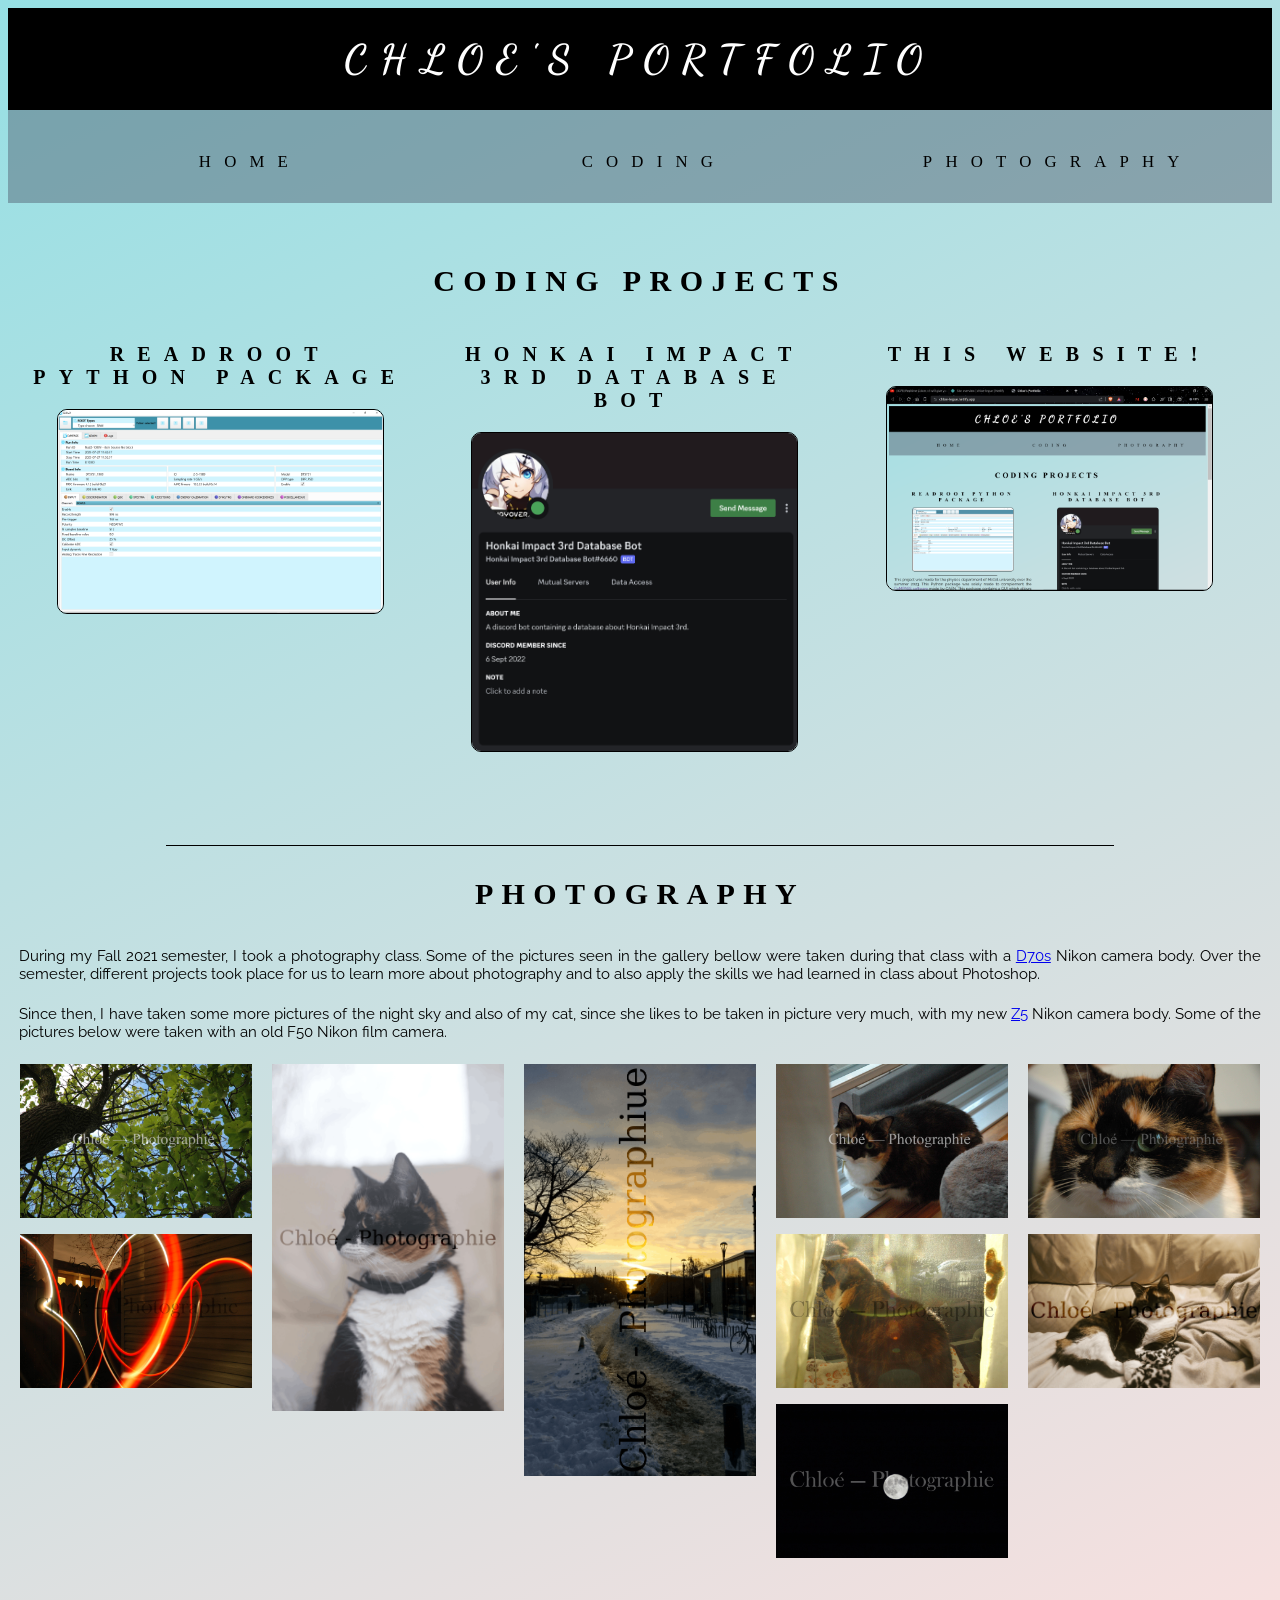
<file: index.html>
<!DOCTYPE html>
<html lang="en">
    <head>
        <title>Chloe's Portfolio</title>
        <link href="css/main.css", rel="stylesheet">
        <link href="https://fonts.googleapis.com/css2?family=Raleway:wght@400&display=swap" rel="stylesheet">
        <link href='https://fonts.googleapis.com/css?family=Dancing Script' rel='stylesheet'>
    </head>
    <script src="https://ajax.googleapis.com/ajax/libs/jquery/1.9.1/jquery.min.js"></script>
    <script defer="defer" src="test.js"></script>
    <body>
        <div style="background-color: rgb(0, 0, 0); margin-block-end:auto; text-align: center;">
            <h1 style="color: white;">
                Chloe's Portfolio
            </h1>
        </div>
        <div style="background-color: #4d566870; vertical-align: middle;">
            <!-- <hr> -->
            <ul class="navbar">
                <li><a href="#home">
                    <div class="btn from-left">Home</div>
                </a></li>
                
                <li><a href="#projects" onclick="scroll_function('coding-project-header')">
                    <div class="btn from-center">Coding</div>
                </a></li>
                <li><a href="#photo" onclick="scroll_function('photography-header');">
                    <div class="btn from-right">Photography</div>
                </a></li>
            </ul>
            <!-- <hr> -->
        </div>
        <h2 id="coding-project-header">
            Coding Projects
        </h2>
        <div class="general-container">
            <div style="width: 10px; float: left;"></div>
            <div class="inner-container">
                <h3>
                    ReadROOT Python Package
                </h3>
                <img src="images/compass_tab_gui.png" class="rounded-image" style="margin-bottom: 15px;" onclick="togglev2(this);">
                <div class="toggle-text" style="display: none;">
                    <hr class="small">
                    This project was made for the physics department of McGill university over the summer 2023. This Python package was solely made to complement the <a href="https://www.caen.it/products/compass/">CoMPASS software</a> made by CAEN. This package contains a GUI which allows you to reload the CoMPASS saved files and graph again all of the histograms available in the CoMPASS software. 
                    <br><br>
                    More about the package and its different functionalities can be learned in the Wiki of the Github repository.
                </div>
                <a href="https://github.com/Chujo58/ReadROOT" style="text-decoration: none; display: none;">
                    <div class="btn from-left">Repository</div>
                </a>
            </div>
            <div style="width: 10px; float: left;"></div>
            <div class="inner-container">
                <h3>
                    Honkai Impact 3rd Database Bot
                </h3>
                <img src="images/hi3_bot.png" class="rounded-image" style="margin-bottom: 15px;" onclick="togglev2(this);">
                <div class="toggle-text" style="display: none;">
                    <hr class="small">
                    This project has been ongoing since October 2022. This project includes html parsing of the <a href="https://honkaiimpact3.fandom.com/wiki/Stigmata">Stigmata</a> Wiki for Honkai Impact 3rd. The result of the html parsing makes up the database of the bot, saved in memory, meaning that the database can be reparsed at anytime if updates are to be made. This bot has since August 2023 been online without many issues and its status can be tracked over on <a href="https://stats.uptimerobot.com/nAJkwilXpR">Uptime Robot</a>.
                </div>
                <a href="https://github.com/Chujo58/Honkai-Discord-Bot" style="text-decoration: none; display: none;">
                    <div class="btn from-center">Repository</div>
                </a>
            </div>
            <div style="width: 10px; float: left;"></div>
            <div class="inner-container">
                <h3>
                    This website!
                </h3>
                <img src="images/Screenshot (270).png" class="rounded-image" style="margin-bottom: 15px;" onclick="togglev2(this);">
                <div class="toggle-text" style="display: none;">
                    <hr class="small">
                    This website is my first time manually coding CSS, javascript and html together to make a website. I have little to no experience in the two first coding languages mentioned, but I know my fair share of html since the Honkai Discord bot was made using html parsing.
                </div> 
                <a href="https://github.com/Chujo58/First-HTML-Website" style="text-decoration: none; display: none;">
                    <div class="btn from-right">Repository</div>
                </a>
            </div>
            <!-- <div style="width: 10px; float: left;"></div> -->
        </div>
        <hr>
        <h2 id="photography-header">
            Photography
        </h2>
        <div class="toggle-text" style="margin: 11px;">
            During my Fall 2021 semester, I took a photography class. Some of the pictures seen in the gallery bellow were taken during that class with a <a href="https://en.nikon.ca/nikon-products/product-archive/dslr-cameras/d70s.html">D70s</a> Nikon camera body. Over the semester, different projects took place for us to learn more about photography and to also apply the skills we had learned in class about Photoshop. 
        </div>
        <div class="toggle-text" style="margin: 11px;">
            Since then, I have taken some more pictures of the night sky and also of my cat, since she likes to be taken in picture very much, with my new <a href="https://en.nikon.ca/nikon-products/product/mirrorless-cameras/z-5.html">Z5</a> Nikon camera body. Some of the pictures below were taken with an old F50 Nikon film camera.
        </div>
        
        <div class="gallery">
            <div class="gallery column">
                <a class="gallery link" target="_blank">
                    <div class="gallery thumbnail">
                        <img src="images/photos/DSC_4698 - Version Web.jpg" class="gallery image">
                        <div class="gallery caption">Tree picture for a photography class project</div>
                    </div>
                </a>
                <a class="gallery link" target="_blank">
                    <div class="gallery thumbnail">
                        <img src="images/photos/Dancing in the cold_Àniveau - Version Web.jpg" class="gallery image">
                        <div class="gallery caption">Long exposure picture</div>
                    </div>
                </a>     
            </div>
            <div class="gallery column">
                <a class="gallery link" target="_blank">
                    <div class="gallery thumbnail">
                        <img src="images/photos/DSC_0198_Web.png" class="gallery image">
                        <div class="gallery caption">Cat portrait taken with the Z5 body</div>
                    </div>
                </a>
            </div>
            <div class="gallery column">
                <a class="gallery link" target="_blank">
                    <div class="gallery thumbnail">
                        <img src="images/photos/winter_web.png" class="gallery image">
                        <div class="gallery caption">Sunset in the winter edited in Lightroom</div>
                    </div>
                </a>
            </div>
            <div class="gallery column">
                <a class="gallery link" target="_blank">
                    <div class="gallery thumbnail">
                        <img src="images/photos/DSC_4741 - Version Web.jpg" class="gallery image">
                        
                    </div>
                </a>
                <a class="gallery link" target="_blank">
                    <div class="gallery thumbnail">
                        <img src="images/photos/halo-plan_moyen - Version Web.jpg" class="gallery image">
                        <div class="gallery caption">Cat portrait with nice lens effect</div>
                    </div>
                </a>
                <a class="gallery link" target="_blank">
                    <div class="gallery thumbnail">
                        <img src="images/photos/Lune_CP 211119 (6) - Version Web.jpg" class="gallery image">
                        <div class="gallery caption">Moon picture taken with a 300mm lens at f/11.</div>
                    </div>
                </a>
            </div>
            <div class="gallery column">
                <a class="gallery link" target="_blank">
                    <div class="gallery thumbnail">
                        <img src="images/photos/DSC_4850 - Version Web.jpg" class="gallery image">
                    </div>
                </a>
                <a class="gallery link" target="_blank">
                    <div class="gallery thumbnail">
                        <img src="images/photos/000066800022-light-web.png" class="gallery image">
                        <div class="gallery caption">Cat portrait taken with the F50 Nikon body</div>
                    </div>
                </a>
            </div>
        </div>                
    </body>
</html>
</file>
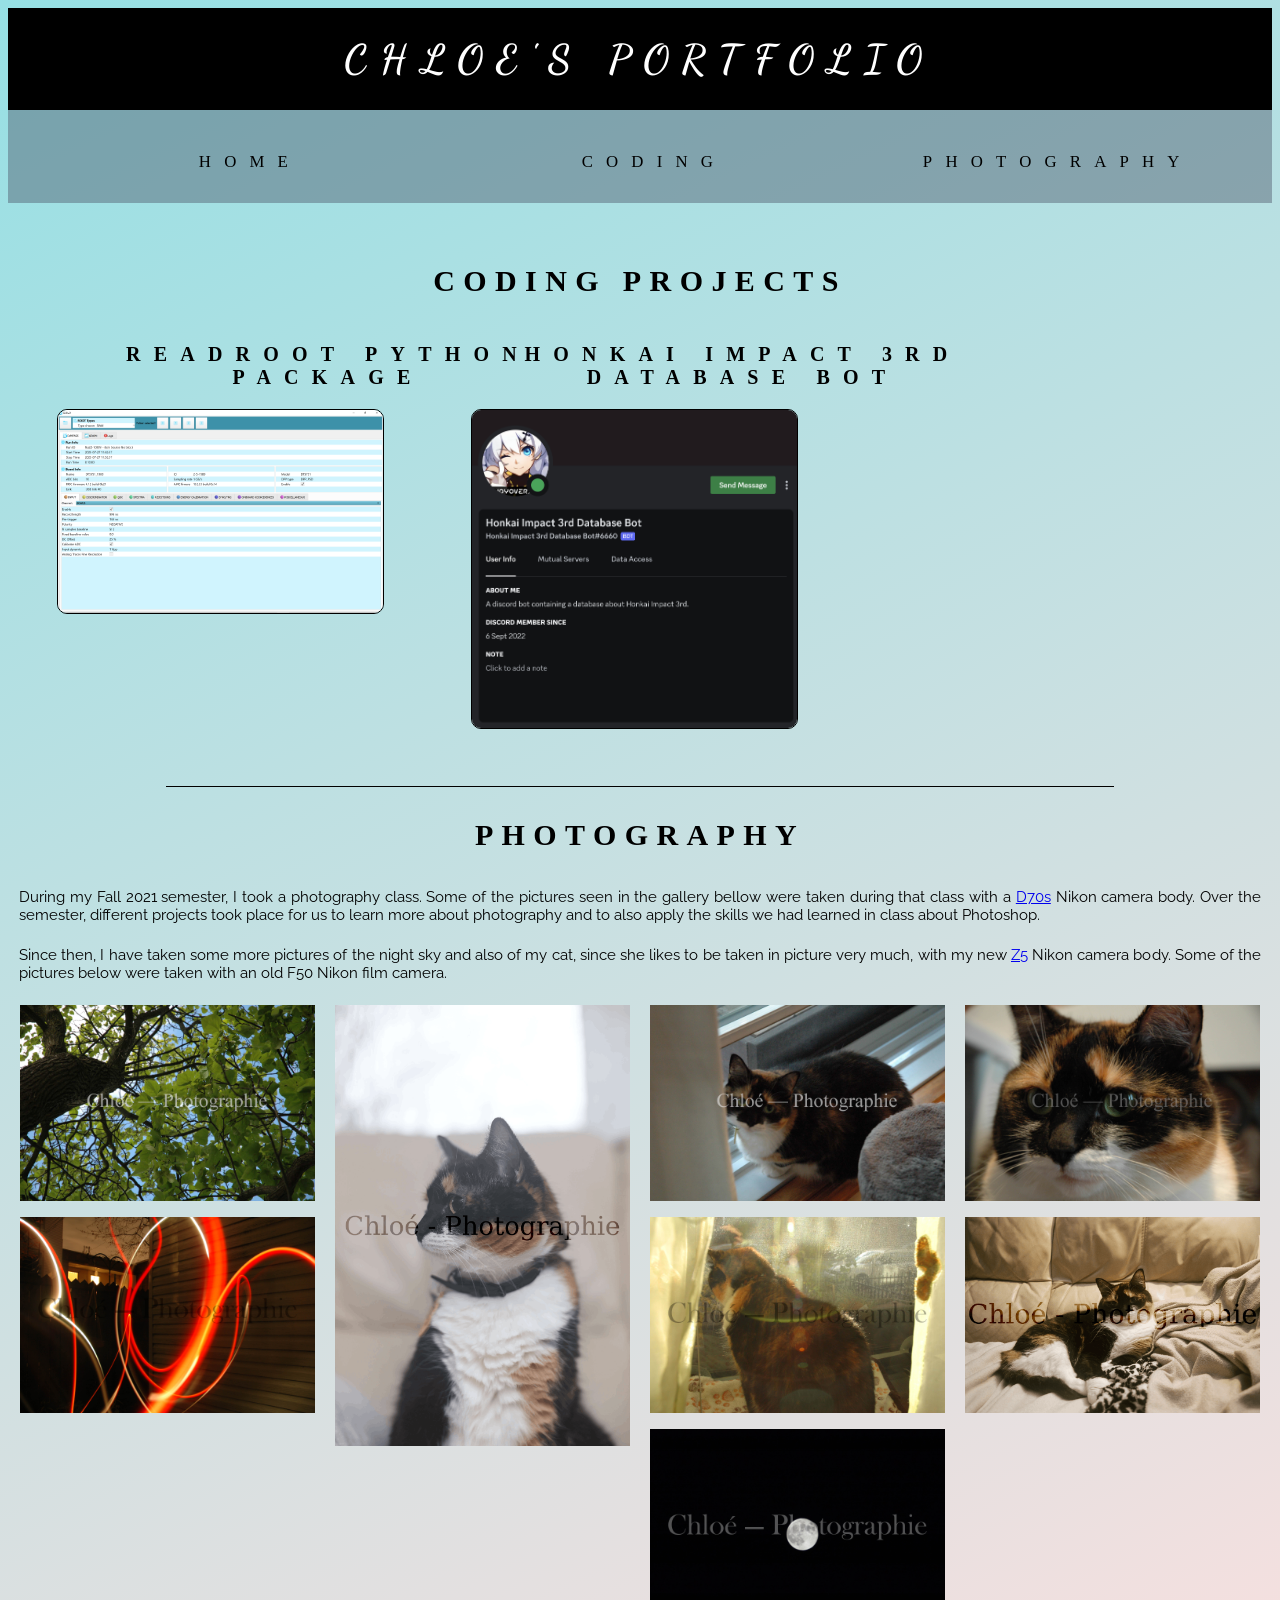
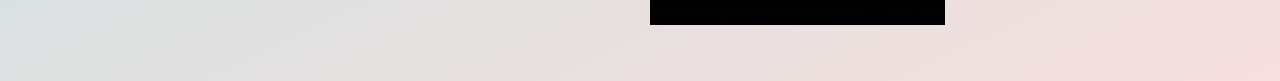
<file: test.html>
<!DOCTYPE html>
<html lang="en">
    <head>
        <title>Chloe's Portfolio</title>
        <link href="css/main.css", rel="stylesheet">
        <link href="https://fonts.googleapis.com/css2?family=Raleway:wght@400&display=swap" rel="stylesheet">
        <link href='https://fonts.googleapis.com/css?family=Dancing Script' rel='stylesheet'>
    </head>
    <script src="https://ajax.googleapis.com/ajax/libs/jquery/1.9.1/jquery.min.js"></script>
    <script defer="defer" src="test.js"></script>
    <body>
        <div style="background-color: rgb(0, 0, 0); margin-block-end:auto; text-align: center;">
            <h1 style="color: white;">
                Chloe's Portfolio
            </h1>
        </div>
        <div style="background-color: #4d566870; vertical-align: middle;">
            <!-- <hr> -->
            <ul class="navbar">
                <li><a href="#home">
                    <div class="btn from-left">Home</div>
                </a></li>
                
                <li><a href="#projects" onclick="scroll_function('coding-project-header')">
                    <div class="btn from-center">Coding</div>
                </a></li>
                <li><a href="#photo" onclick="scroll_function('photography-header');">
                    <div class="btn from-right">Photography</div>
                </a></li>
            </ul>
            <!-- <hr> -->
        </div>
        <h2 id="coding-project-header">
            Coding Projects
        </h2>
        <div class="general-container">
            <div style="width: 10px; float: left;"></div>
            <div class="inner-container">
                <h3 style="width: 600px;">
                    ReadROOT Python Package
                </h3>
                <img src="images/compass_tab_gui.png" class="rounded-image" style="margin-bottom: 15px;" onclick="togglev2(this);">
                <div class="toggle-text" style="display: none;">
                    <hr class="small">
                    This project was made for the physics department of McGill university over the summer 2023. This Python package was sorely made to complement the <a href="https://www.caen.it/products/compass/">CoMPASS software</a> made by CAEN. This package contains a GUI which allows you to reload the CoMPASS saved files and graph again all of the histograms available in the CoMPASS software. 
                    <br><br>
                    More about the package and its different functionalities can be learned in the Wiki of the Github repository.
                </div>
                <a href="https://github.com/Chujo58/ReadROOT" style="text-decoration: none; display: none;">
                    <div class="btn from-left">Repository</div>
                </a>
            </div>
            <div style="width: 10px; float: left;"></div>
            <div class="inner-container">
                <h3 style="width: 600px;">
                    Honkai Impact 3rd Database Bot
                </h3>
                <img src="images/hi3_bot.png" class="rounded-image" style="margin-bottom: 15px;" onclick="togglev2(this);">
                <div class="toggle-text" style="display: none;">
                    <hr class="small">
                    This project has been ongoing since October 2022. This project includes html parsing of the <a href="https://honkaiimpact3.fandom.com/wiki/Stigmata">Stigmata</a> Wiki for Honkai Impact 3rd. The result of the html parsing makes up the database of the bot, saved in memory, meaning that the database can be reparsed at anytime if updates are to be made. This bot has since August 2023 been online without many issues and its status can be tracked over on <a href="https://stats.uptimerobot.com/nAJkwilXpR">Uptime Robot</a>.
                </div>
                <a href="https://github.com/Chujo58/Honkai-Discord-Bot" style="text-decoration: none; display: none;">
                    <div class="btn from-center">Repository</div>
                </a>
            </div>
        </div>
        <hr>
        <h2 id="photography-header">
            Photography
        </h2>
        <div class="toggle-text" style="margin: 11px;">
            During my Fall 2021 semester, I took a photography class. Some of the pictures seen in the gallery bellow were taken during that class with a <a href="https://en.nikon.ca/nikon-products/product-archive/dslr-cameras/d70s.html">D70s</a> Nikon camera body. Over the semester, different projects took place for us to learn more about photography and to also apply the skills we had learned in class about Photoshop. 
        </div>
        <div class="toggle-text" style="margin: 11px;">
            Since then, I have taken some more pictures of the night sky and also of my cat, since she likes to be taken in picture very much, with my new <a href="https://en.nikon.ca/nikon-products/product/mirrorless-cameras/z-5.html">Z5</a> Nikon camera body. Some of the pictures below were taken with an old F50 Nikon film camera.
        </div>
        
        <div class="gallery">
            <div class="gallery column">
                <a class="gallery link" target="_blank">
                    <div class="gallery thumbnail">
                        <img src="images/photos/DSC_4698 - Version Web.jpg" class="gallery image">
                        <div class="gallery caption">Tree picture for a photography class project</div>
                    </div>
                </a>
                <a class="gallery link" target="_blank">
                    <div class="gallery thumbnail">
                        <img src="images/photos/Dancing in the cold_Àniveau - Version Web.jpg" class="gallery image">
                        <div class="gallery caption">Long exposure picture</div>
                    </div>
                </a>
            </div>
            <div class="gallery column">
                <a class="gallery link" target="_blank">
                    <div class="gallery thumbnail">
                        <img src="images/photos/DSC_0198_Web.png" class="gallery image">
                        <div class="gallery caption">Cat portrait taken with the Z5 body</div>
                    </div>
                </a>
            </div>
            <div class="gallery column">
                <a class="gallery link" target="_blank">
                    <div class="gallery thumbnail">
                        <img src="images/photos/DSC_4741 - Version Web.jpg" class="gallery image">
                        
                    </div>
                </a>
                <a class="gallery link" target="_blank">
                    <div class="gallery thumbnail">
                        <img src="images/photos/halo-plan_moyen - Version Web.jpg" class="gallery image">
                        <div class="gallery caption">Cat portrait with nice lens effect</div>
                    </div>
                </a>
                <a class="gallery link" target="_blank">
                    <div class="gallery thumbnail">
                        <img src="images/photos/Lune_CP 211119 (6) - Version Web.jpg" class="gallery image">
                        <div class="gallery caption">Moon picture taken with a 300mm lens at f/11.</div>
                    </div>
                </a>
            </div>
            <div class="gallery column">
                <a class="gallery link" target="_blank">
                    <div class="gallery thumbnail">
                        <img src="images/photos/DSC_4850 - Version Web.jpg" class="gallery image">
                    </div>
                </a>
                <a class="gallery link" target="_blank">
                    <div class="gallery thumbnail">
                        <img src="images/photos/000066800022-light-web.png" class="gallery image">
                        <div class="gallery caption">Cat portrait taken with the F50 Nikon body</div>
                    </div>
                </a>
            </div>
        </div>                
    </body>
</html>
</file>
<file: css/main.css>
.inner-container {
    /* width: 600px; */
    width: 32%;
    float: left;
    padding: 0px 10px;
}

.rounded-image{
    border-radius: 10px;
    border: 1px solid #000000;
    width: 85%;
    display: block;
    margin-left: auto;
    margin-right: auto;
}

.rounded-image:hover{
    cursor: pointer;
}

.hidden {
    display: none;
}


/* ~~~~~~~ INIT. BTN ~~~~~~~ */

.btn {    
  position: relative; 
  padding: 1.4rem 4.2rem;
  font-size: 1.4rem;
  color: var(--inv);
  letter-spacing: 1.1rem;
  text-transform: uppercase;
  transition: all 500ms cubic-bezier(0.77, 0, 0.175, 1);  
  cursor: pointer;
  user-select: none;
  text-align: center;
  /* width: 100%; */
}

.btn:before, .btn:after {
  content: '';
  position: absolute; 
  transition: inherit;
  z-index: -1;
}

.btn:hover {
  color: var(--def);
  transition-delay: .5s;
}

.btn:hover:before {
  transition-delay: 0s;
}

.btn:hover:after {
  background: var(--inv);
  transition-delay: .35s;
}

/* From Top */

.from-top:before, 
.from-top:after {
  left: 0;
  height: 0;
  width: 100%;
}

.from-top:before {
  bottom: 0;  
  border: 1px solid var(--inv);
  border-top: 0;
  border-bottom: 0;
}

.from-top:after {
  top: 0;
  height: 0;
}

.from-top:hover:before,
.from-top:hover:after {
  height: 100%;
}

/* From Left */

.from-left:before, 
.from-left:after {
  top: 0;
  width: 0;
  height: 100%;
}

.from-left:before {
  right: 0;
  border: 1px solid var(--inv);
  border-left: 0;
  border-right: 0;  
}

.from-left:after {
  left: 0;
}

.from-left:hover:before,
.from-left:hover:after {
  width: 100%;
}

/* From Right */

.from-right:before, 
.from-right:after {
  top: 0;
  width: 0;
  height: 100%;
}

.from-right:before {
  left: 0;
  border: 1px solid var(--inv);
  border-left: 0;
  border-right: 0;  
}

.from-right:after {
  right: 0;
}

.from-right:hover:before,
.from-right:hover:after {
  width: 100%;
}

/* From center */

.from-center:before {
  top: 0;
  left: 50%;
  height: 100%;
  width: 0;
  border: 1px solid var(--inv);
  border-left: 0;
  border-right: 0;
}

.from-center:after {
  bottom: 0;
  left: 0;
  height: 0;
  width: 100%;
  background: var(--inv);
}

.from-center:hover:before {
  left: 0;
  width: 100%;
}

.from-center:hover:after {
  top: 0;
  height: 100%;
}

/* From Bottom */

.from-bottom:before, 
.from-bottom:after {
  left: 0;
  height: 0;
  width: 100%;
}

.from-bottom:before {
  top: 0; 
  border: 1px solid var(--inv);
  border-top: 0;
  border-bottom: 0;
}

.from-bottom:after {
  bottom: 0;
  height: 0;
}

.from-bottom:hover:before,
.from-bottom:hover:after {
  height: 100%;
}


/* ~~~~~~~~~~~~ GLOBAL SETTINGS ~~~~~~~~~~~~ */

*, *:before, *:after {
  box-sizing: border-box;
}

body {
  --def: #96E0E4;   
  --inv: #000000;
  display: flex;
  justify-content: center;
  /* align-items: center; */
  flex-direction: column;
  /* height: 200vh; */
  /* width: 100%; */
  background-image: linear-gradient(-25deg, #F7E0DF 0%, #96E0E4 100%);
}

html {
    font-size: 12px;
    font-family: 'Playfair Display', serif;
}

h1 {
    font-size: 40px;
    letter-spacing: 1.1rem;
    text-transform: uppercase;
    font-family: 'Dancing Script', serif;
    align-self: center;
    /* background-color: #F7E0DF; */
}

h2 {
    font-size: 30px;
    letter-spacing: 0.7rem;
    font-family: 'Playfair Display', serif;
    text-transform: uppercase;
    align-self: center;
    text-align: center;
}

h3 {
    font-size: 20px;
    letter-spacing: 1.1rem;
    font-family: 'Playfair Display', serif;
    text-transform: uppercase;
    align-self: center;
    text-align: center;
}

.toggle-text {
    /* font-family: 'Playfair Display', serif; */
    font-family: 'Raleway', sans-serif;
    font-size: 15px;
    /* letter-spacing: 0.2rem; */
    text-align: justify;
}

div {margin-bottom: 3rem;}
div:last-child {margin-bottom: 0;}

hr {
  border: 0;
  clear:both;
  display:block;
  width: 75%;               
  background-color:#000000;
  height: 1px;
}

hr.small {
    border: 0;
    clear: both;
    display: block;
    width: 50%;
    background-color: #000000;
    height: 1px;
}

.gallery {
    display: flex;
    padding: 2px;
    transition: .3s;
}

.gallery .column{
    display: flex;
    flex-direction: column;
    width: 25%;
}

.gallery .link {
    margin: 2px;
    overflow: hidden;
}

.gallery .caption {
    position: absolute;
    bottom: -0.5%;
    left: -1%;
    padding: 25px 15px 15px;
    width: 110%;
    font-family: 'Raleway', sans-serif;
    font-size: 16px;
    color: white;
    background: linear-gradient(0deg, rgba(0, 0, 0, 0.4) 0%, rgba(255, 255 ,255 , 0) 100%);
    opacity: 0;
    transition: .3s;
}

.gallery:hover{
    .gallery .image {
        filter: grayscale(1);
    }
}

.gallery .link:hover{
    .gallery .image {
        filter: grayscale(0);
        transform: scale(1.05);
    }
    .gallery .caption {
        opacity: 1;
    }
}

.gallery .thumbnail {
    position: relative;
    width: 100%;
    object-fit: fill;
}

.gallery .image {
    display: block;
    width: 100%;
    /* max-width: 100%; */
    transition: .3s;
}

.gallery .image:hover {
    transform: scale(1.05);
    .gallery .caption {
        transform: scale(1.05);
    }
    /* filter: grayscale(0); */
}

/* .navbar {
    list-style-type: none;
    margin: 0;
    padding: 0;
    background-color: #4d5668;
    overflow: hidden;
    top: 0;
    position: ;
    position: -webkit-sticky;
    position:static;
} */
.navbar {
    list-style-type: none;
    /* list-style-position: inside; */
    /* background-color: #4d5668; */
}

.navbar .separator{
    float: left;
    width: 0.1%;
}

li {
    /* display: flex;  */
    justify-content: center;   
}

li a {
    float: left;
    /* display: block; */
    /* color: white; */
    vertical-align: middle;
    text-align: center;
    padding: 14px 16px;
    text-decoration: none;
    width: 33%;
}

/* ul li::before {
    content: " • ";
    padding: 0 .5em;
} */
</file>
